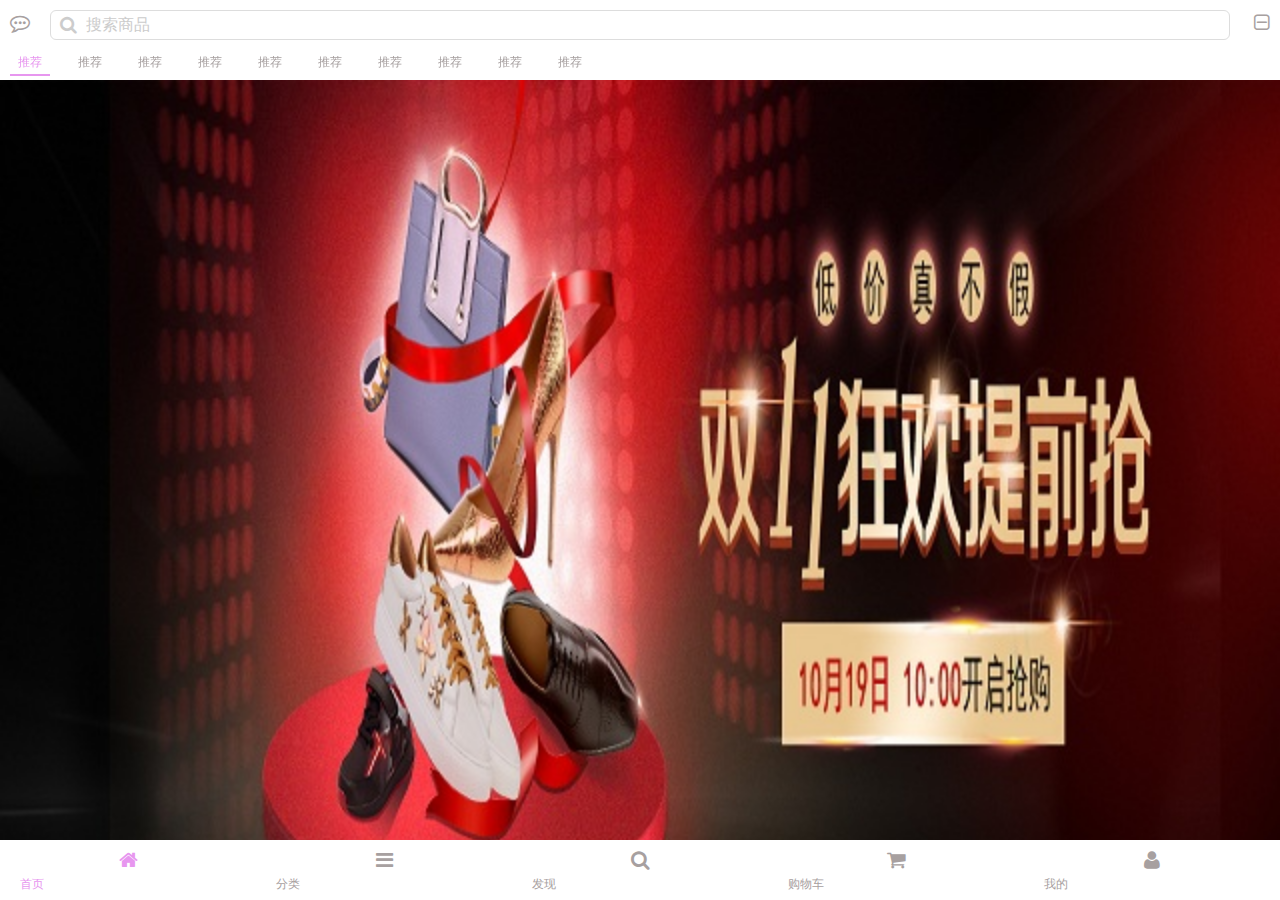
<file: index.html>
<!DOCTYPE html>
<html lang="en">

<head>
    <meta charset="UTF-8">
    <meta name="viewport" content="width=device-width, user-scalable=no, initial-scale=1.0, maximum-scale=1.0, minimum-scale=1.0">
    <meta name="description" content="淘购-网上购物商城,运动鞋、男鞋、女鞋、童鞋、箱包">
    <meta name="Keywords" content="淘购 鞋城 买鞋子 上淘购 运动鞋 篮球鞋 帆布鞋 跑步鞋 男鞋 女鞋 足球鞋 休闲鞋 凉鞋 户外鞋 布洛克 高跟鞋 单鞋 豆豆鞋 乐福鞋 牛津鞋 凉拖 皮鞋 短靴 长靴 登山鞋 徒步鞋 硫化鞋 训练鞋 溯溪鞋 越野鞋 板鞋 足球鞋 网球鞋 赛车鞋 雪地靴 马丁靴 商务 英伦">
    <title>淘购-配送及时、轻松购物</title>
    <link rel="shortcut icon" href="favicon.ico">
    <link rel="stylesheet" href="assets/mui/css/mui.min.css">
    <link rel="stylesheet" href="assets/fontAwesome/css/font-awesome.min.css">
    <link rel="stylesheet" href="css/base.css">
    <link rel="stylesheet" href="css/index.css">
</head>

<body>
    <div id="tg_container">
        <header class="tg_header">
            <div class="top">
                <a href="" class="fa fa-commenting-o left"></a>
                <a href="search.html" class="search">
                    <span class="fa fa-search"></span>
                    <input type="search" value="搜索商品" disabled="disabled">
                </a>
                <a href="" class="fa fa-minus-square-o right"></a>
            </div>
            <nav class="tg_nav mui-scroll mui-scroll-wrapper haha">
                <div class="mui-scroll">
                    <ul>
                        <li><a href="" class="active">推荐</a></li>
                        <li><a href="">推荐</a></li>
                        <li><a href="">推荐</a></li>
                        <li><a href="">推荐</a></li>
                        <li><a href="">推荐</a></li>
                        <li><a href="">推荐</a></li>
                        <li><a href="">推荐</a></li>
                        <li><a href="">推荐</a></li>
                        <li><a href="">推荐</a></li>
                        <li><a href="">推荐</a></li>
                    </ul>
                    <!--  <span class="fa fa-angle-down"></span> -->
                </div>
            </nav>
        </header>
        <div class="tg_content ">
            <div class="tg_wrapper">
                <div class="mui-scroll-wrapper lala">
                    <div class="mui-scroll">
                        <!--轮播图-->
                        <div class="box">
                            <div class="mui-slider">
                                <div class="mui-slider-group mui-slider-loop">
                                    <!-- 额外增加的一个节点(循环轮播：第一个节点是最后一张轮播) -->
                                    <div class="mui-slider-item mui-slider-item-duplicate">
                                        <a href="#">
                                            <img src="images/banner3.jpg">
                                        </a>
                                    </div>
                                    <!-- 第一张 -->
                                    <div class="mui-slider-item">
                                        <a href="#">
                                            <img src="images/banner1.jpg">
                                        </a>
                                    </div>
                                    <!-- 第二张 -->
                                    <div class="mui-slider-item">
                                        <a href="#">
                                            <img src="images/banner2.jpg">
                                        </a>
                                    </div>
                                    <!-- 第三张 -->
                                    <div class="mui-slider-item">
                                        <a href="#">
                                            <img src="images/banner3.jpg">
                                        </a>
                                    </div>
                                    <!-- 第四张 -->
                                    <div class="mui-slider-item mui-slider-item-duplicate">
                                        <a href="#">
                                            <img src="images/banner1.jpg">
                                        </a>
                                    </div>
                                </div>
                                <div class="mui-slider-indicator">
                                    <div class="mui-indicator mui-active"></div>
                                    <div class="mui-indicator"></div>
                                    <div class="mui-indicator"></div>
                                    <div class="mui-indicator"></div>
                                </div>
                            </div>
                            <div class="tg_product">
                                <section class="tg_product_box">
                                    <div class="title">
                                        <div class="discribe">
                                            <span class="seckill_icon"></span>
                                            <span class="text">掌上秒杀</span>
                                            <div class="time">
                                                <span>0</span>
                                                <span>0</span>
                                                <span>:</span>
                                                <span>0</span>
                                                <span>0</span>
                                                <span>:</span>
                                                <span>0</span>
                                                <span>0</span>
                                            </div>
                                        </div>
                                        <a href="">
                                            <p>更多></p>
                                        </a>
                                    </div>
                                    <div class="content">
                                        <a href=""><img src="images/detail02.jpg" alt=""></a>
                                        <a href=""><img src="images/detail01.jpg" alt=""></a>
                                        <a class="haha" href=""><img src="images/detail03.jpg" alt=""></a>
                                        <p>￥168.00</p>
                                        <p>￥199.00</p>
                                        <p>￥99.00</p>
                                        <h4>￥588.00</h4>
                                        <h4>￥389.00</h4>
                                        <h4>￥299.00</h4>
                                    </div>
                                </section>
                                <section class="tg_product_box">
                                    <div class="title">
                                        <h2>工厂原创</h2>
                                    </div>
                                    <div class="content2 clearFix">
                                        <a class="f_left w_50 br" href="#"><img src="images/cp1.jpg" alt=""></a>
                                        <a class="f_right w_50 bt" href="#"><img src="images/cp2.jpg" alt=""></a>
                                        <a class="f_right w_50" href="#"><img src="images/cp3.jpg" alt=""></a>
                                    </div>
                                </section>
                                <section class="tg_product_box">
                                    <div class="title">
                                        <h2>人气推荐</h2></div>
                                    <div class="content2 clearFix">
                                        <a class="f_left w_50 br" href="#"><img src="images/cp1.jpg" alt=""></a>
                                        <a class="f_right w_50 bt" href="#"><img src="images/cp2.jpg" alt=""></a>
                                        <a class="f_right w_50" href="#"><img src="images/cp3.jpg" alt=""></a>
                                    </div>
                                </section>
                                <section class="tg_product_box">
                                    <div class="pro_item">
                                        <a href="#" class="pro_item_box">
                                            <img src="images/product.jpg" alt="">
                                            <!--mui-ellipsis-2两行省略  mui-ellipsis 一行省略 -->
                                            <p class="mui-ellipsis-2">adidas阿迪达斯 男式 场下休闲篮球鞋S83700 </p>
                                            <p><span class="nowPrice">&yen;560.00</span> <span class="oldPrice">&yen;888.00</span></p>
                                        </a>
                                    </div>
                                    <div class="pro_item">
                                        <a href="#" class="pro_item_box">
                                            <img src="images/product1.jpg" alt="">
                                            <!--mui-ellipsis-2两行省略  mui-ellipsis 一行省略 -->
                                            <p class="mui-ellipsis-2">adidas阿迪达斯 男式 场下休闲篮球鞋S83700 </p>
                                            <p><span class="nowPrice">&yen;560.00</span> <span class="oldPrice">&yen;888.00</span></p>
                                        </a>
                                    </div>
                                    <div class="pro_item">
                                        <a href="#" class="pro_item_box">
                                            <img src="images/product2.jpg" alt="">
                                            <!--mui-ellipsis-2两行省略  mui-ellipsis 一行省略 -->
                                            <p class="mui-ellipsis-2">adidas阿迪达斯 男式 场下休闲篮球鞋S83700 </p>
                                            <p><span class="nowPrice">&yen;560.00</span> <span class="oldPrice">&yen;888.00</span></p>
                                        </a>
                                    </div>
                                    <div class="pro_item">
                                        <a href="#" class="pro_item_box">
                                            <img src="images/product3.jpg" alt="">
                                            <!--mui-ellipsis-2两行省略  mui-ellipsis 一行省略 -->
                                            <p class="mui-ellipsis-2">adidas阿迪达斯 男式 场下休闲篮球鞋S83700 </p>
                                            <p><span class="nowPrice">&yen;560.00</span> <span class="oldPrice">&yen;888.00</span></p>
                                        </a>
                                    </div>
                                    <div class="pro_item">
                                        <a href="#" class="pro_item_box">
                                            <img src="images/product4.jpg" alt="">
                                            <!--mui-ellipsis-2两行省略  mui-ellipsis 一行省略 -->
                                            <p class="mui-ellipsis-2">adidas阿迪达斯 男式 场下休闲篮球鞋S83700 </p>
                                            <p><span class="nowPrice">&yen;560.00</span> <span class="oldPrice">&yen;888.00</span></p>
                                        </a>
                                    </div>
                                    <div class="pro_item">
                                        <a href="#" class="pro_item_box">
                                            <img src="images/product5.jpg" alt="">
                                            <!--mui-ellipsis-2两行省略  mui-ellipsis 一行省略 -->
                                            <p class="mui-ellipsis-2">adidas阿迪达斯 男式 场下休闲篮球鞋S83700 </p>
                                            <p><span class="nowPrice">&yen;560.00</span> <span class="oldPrice">&yen;888.00</span></p>
                                        </a>
                                    </div>
                                </section>
                            </div>
                        </div>
                    </div>
                </div>
            </div>
        </div>
        <footer class="tg_footer">
            <a href="javascript:;" class="fa fa-home now"><span>首页</span></a>
            <a href="category.html" class="fa fa-bars"><span>分类</span></a>
            <a href="search.html" class="fa fa-search"><span>发现</span></a>
            <a href="" class="fa fa-shopping-cart"><span>购物车</span></a>
            <a href="" class="fa fa-user"><span>我的</span></a>
        </footer>
    </div>
    <script src="assets/zepto/zepto.min.js"></script>
    <script src="assets/mui/js/mui.min.js"></script>
    <script src="js/index.js"></script>
</body>

</html>
</file>
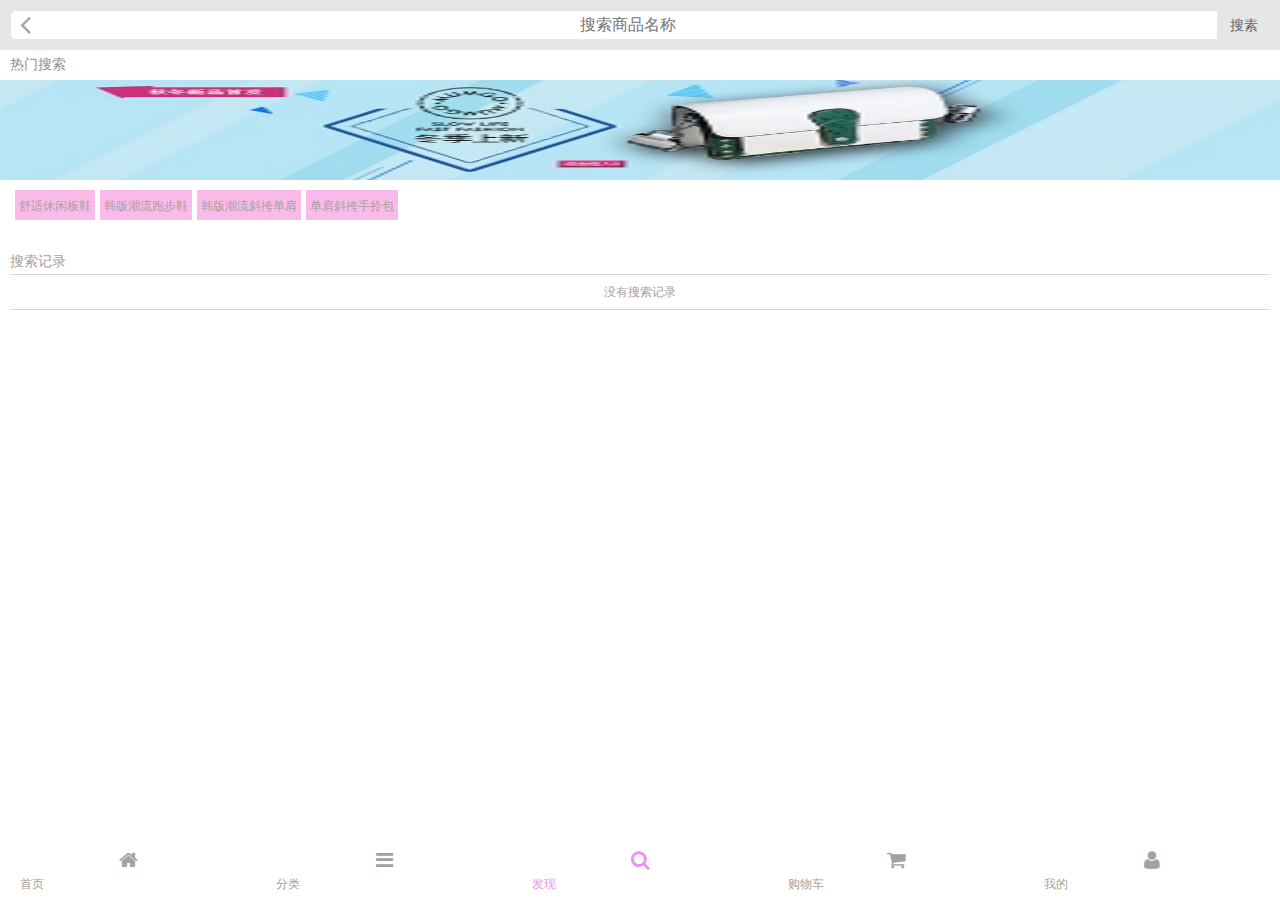
<file: search.html>
<!DOCTYPE html>
<html lang="en">

<head>
    <meta charset="UTF-8">
    <meta name="viewport" content="width=device-width, user-scalable=no, initial-scale=1.0, maximum-scale=1.0, minimum-scale=1.0">
    <meta name="description" content="淘购-网上购物商城,运动鞋、男鞋、女鞋、童鞋、箱包">
    <meta name="Keywords" content="淘购 鞋城 买鞋子 上淘购 运动鞋 篮球鞋 帆布鞋 跑步鞋 男鞋 女鞋 足球鞋 休闲鞋 凉鞋 户外鞋 布洛克 高跟鞋 单鞋 豆豆鞋 乐福鞋 牛津鞋 凉拖 皮鞋 短靴 长靴 登山鞋 徒步鞋 硫化鞋 训练鞋 溯溪鞋 越野鞋 板鞋 足球鞋 网球鞋 赛车鞋 雪地靴 马丁靴 商务 英伦">
    <title>淘购-配送及时、轻松购物</title>
    <link rel="shortcut icon" href="favicon.ico">
    <link rel="stylesheet" href="assets/mui/css/mui.min.css">
    <link rel="stylesheet" href="assets/fontAwesome/css/font-awesome.min.css">
    <link rel="stylesheet" href="css/base.css">
    <link rel="stylesheet" href="css/search.css">
</head>

<body>
    <div id="tg_container">
        <header class="tg_header">
            <div class="top">
                <a class="fa fa-angle-left" href="javascript:history.back();"></a>
                <form>
                    <input type="search" placeholder="搜索商品名称" class="input">
                    <input type="submit" value="搜素" class="submit">
                </form>
            </div>
            <div class="hot">
                <h5>热门搜索</h4>
            </div>
        </header>
        <div class="tg_content">
            <div class="imgbox"></div>
            <div class="span_box clearFix">
                <span>舒适休闲板鞋</span>
                <span>韩版潮流跑步鞋</span>
                <span>韩版潮流斜挎单肩</span>
                <span>单肩斜挎手拎包</span>
            </div>
            <div class="search_list">
                <p>搜索记录</p>
                <ul>
                    <!--todo-->
                </ul>
            </div>
        </div>
        <footer class="tg_footer">
            <a href="index.html" class="fa fa-home"><span>首页</span></a>
            <a href="category.html" class="fa fa-bars"><span>分类</span></a>
            <a href="javascript:;" class="fa fa-search now"><span>发现</span></a>
            <a href="" class="fa fa-shopping-cart"><span>购物车</span></a>
            <a href="" class="fa fa-user"><span>我的</span></a>
        </footer>
    </div>
    <script src="assets/zepto/zepto.min.js"></script>
    <script src="assets/mui/js/mui.min.js"></script>
    <script src="js/search.js"></script>
</body>

</html>
</file>
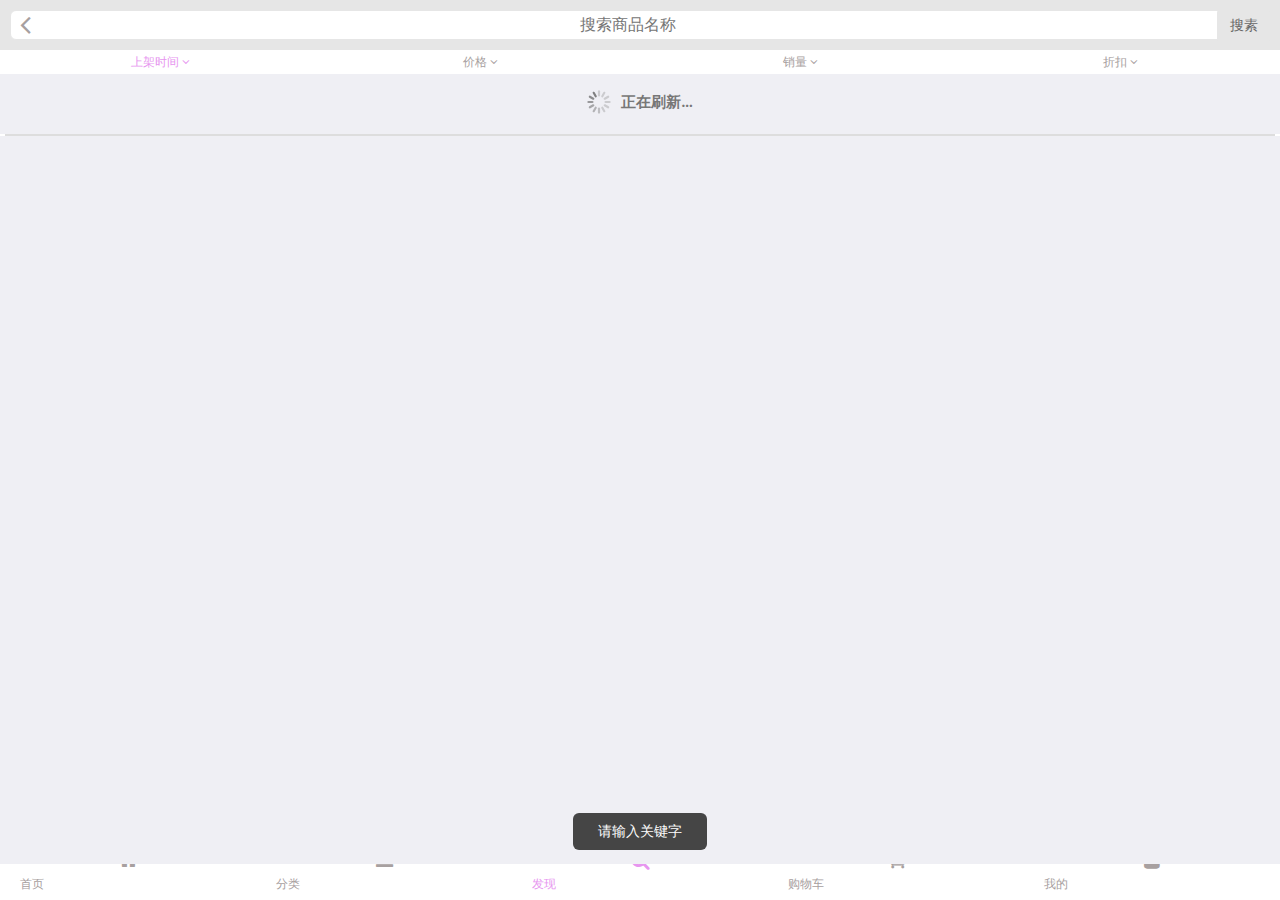
<file: searchlist.html>
<!DOCTYPE html>
<html lang="en">

<head>
    <meta charset="UTF-8">
    <meta name="viewport" content="width=device-width, user-scalable=no, initial-scale=1.0, maximum-scale=1.0, minimum-scale=1.0">
    <meta name="description" content="淘购-网上购物商城,运动鞋、男鞋、女鞋、童鞋、箱包">
    <meta name="Keywords" content="淘购 鞋城 买鞋子 上淘购 运动鞋 篮球鞋 帆布鞋 跑步鞋 男鞋 女鞋 足球鞋 休闲鞋 凉鞋 户外鞋 布洛克 高跟鞋 单鞋 豆豆鞋 乐福鞋 牛津鞋 凉拖 皮鞋 短靴 长靴 登山鞋 徒步鞋 硫化鞋 训练鞋 溯溪鞋 越野鞋 板鞋 足球鞋 网球鞋 赛车鞋 雪地靴 马丁靴 商务 英伦">
    <title>淘购-配送及时、轻松购物</title>
    <link rel="shortcut icon" href="favicon.ico">
    <link rel="stylesheet" href="assets/mui/css/mui.min.css">
    <link rel="stylesheet" href="assets/fontAwesome/css/font-awesome.min.css">
    <link rel="stylesheet" href="css/base.css">
    <link rel="stylesheet" href="css/index.css">
    <link rel="stylesheet" href="css/searchlist.css">
</head>

<body>
    <div id="tg_container">
        <header class="tg_header">
            <div class="top">
                <a class="fa fa-angle-left" javascript:history.back();></a>
                <form action="searchlist.html" method="get">
                    <input type="search" placeholder="搜索商品名称" class="input">
                    <input type="submit" value="搜素" class="submit">
                </form>
            </div>
        </header>
        <div class="tg_content">
            <div class="category clearFix">
                <a class="now" href="javascript:;" data-order="time">上架时间 <span class="fa fa-angle-down"></span></a>
                <a href="javascript:;" data-order="price">价格 <span class="fa fa-angle-down"></span></a>
                <a href="javascript:;" data-order="num">销量 <span class="fa fa-angle-down"></span></a>
                <a href="javascript:;" data-order="scale">折扣 <span class="fa fa-angle-down"></span></a>
            </div>
            <div class="tg_wrapper">
                <div id="refreshContainer" class="mui-content mui-scroll-wrapper">
                    <div class="mui-scroll">
                        <div class="box">
                            <div class="tg_product clearFix">
                                <section class="tg_product_box clearFix">
                                    <!--todo-->
                                </section>
                            </div>
                        </div>
                    </div>
                </div>
            </div>
        </div>
        <footer class="tg_footer">
            <a href="index.html" class="fa fa-home"><span>首页</span></a>
            <a href="category.html" class="fa fa-bars"><span>分类</span></a>
            <a href="search.html" class="fa fa-search now"><span>发现</span></a>
            <a href="" class="fa fa-shopping-cart"><span>购物车</span></a>
            <a href="" class="fa fa-user"><span>我的</span></a>
        </footer>
    </div>
    <script type="text/template" id="productList">
        <%for(var i=0; i<data.length;i++){%>
            <%var item=data[i]%>
                <div class="pro_item">
                    <a href="javascript:;" class="pro_item_box" data-id="<%=item.id%>">
                        <img src="<%=item.pic[0].picAddr%>" alt="">
                        <!--mui-ellipsis-2两行省略  mui-ellipsis 一行省略 -->
                        <p class="mui-ellipsis-2"><%=item.proName%> </p>
                        <p><span class="nowPrice">&yen;<%=item.price%></span> <span class="oldPrice">&yen;<%=item.oldPrice%></span></p>
                    </a>
                </div>
                <%}%>
    </script>
    <script src="assets/zepto/zepto.min.js"></script>
    <script src="assets/mui/js/mui.min.js"></script>
    <script src="assets/artTemplate/template-native.js"></script>
    <script src="js/searchlist.js"></script>
</body>

</html>
</file>
<file: css/base.css>
body,
div,
ul,
li,
h1,
h2,
h3,
h4,
h5,
h6,
form,
input,
p {
    padding: 0;
    margin: 0;
    box-sizing: border-box;
    -webkit-box-sizing: border-box;
}

body {
    font-size: 12px;
    color: #666;
    font-family: Verdana, Microsoft YaHei, Sirnsun;
    background: #fff;
    line-height: 24px;
}

img {
    border: 0;
}

ul {
    list-style: none;
}

a {
    text-decoration: none;
    color: #a7a0a0;
}

html,
body {
    width: 100%;
    height: 100%;
}

.f_left {
    float: left;
}

.f_right {
    float: right;
}

.clearFix::before,
.clearFix::after {
    content: "";
    display: block;
    visibility: hidden;
    height: 0;
    line-height: 0;
    clear: both;
}

#tg_container {
    width: 100%;
    height: 100%;
    /*     background: #E796EF; */
    position: relative;
}

#tg_container .tg_header {
    width: 100%;
    height: 80px;
    position: absolute;
    top: 0;
    z-index: 1;
}

.tg_header .top {
    width: 100%;
    height: 50px;
    padding: 10px;
}

.tg_header .top .left,
.tg_header .top .right {
    position: absolute;
    top: 13px;
    font-size: 20px;
}

.tg_header .top .left {
    left: 10px;
}

.tg_header .top .right {
    right: 10px;
}

.tg_header .top .search span {
    font-size: 18px;
    position: absolute;
    left: 50px;
    top: 6px;
    color: #ccc;
}

.tg_header .top .search {
    display: block;
    width: 100%;
    height: 30px;
    padding: 0 40px;
    position: relative;
}

.tg_header .top .search input {
    border: 1px solid #ddd;
    padding-left: 35px;
    text-align: left;
    height: 30px;
    color: #ccc;
    background: #fff;
}

.tg_header .tg_nav {
    position: relative;
    width: 100%;
    height: 30px;
    padding-right: 40px;
    overflow: hidden;
}

.tg_header .tg_nav span {
    position: absolute;
    right: 15px;
    top: 2px;
    font-size: 20px;
}

.tg_header .tg_nav ul {
    width: 600px;
    touch-action: none;
}

.tg_header .tg_nav ul li {
    float: left;
    height: 30px;
    width: 60px;
    padding: 0 10px;
}

.tg_header .tg_nav ul li a {
    display: block;
    padding: 0 2px;
    text-align: center;
}

.tg_header .tg_nav ul li a.active {
    border-bottom: 2px solid #E796EF;
    color: #E796EF;
}

#tg_container .tg_footer {
    width: 100%;
    height: 60px;
    position: absolute;
    bottom: 0;
}

#tg_container .tg_footer a {
    display: block;
    width: 20%;
    height: 60px;
    font-size: 20px;
    padding-top: 10px;
    position: relative;
    text-align: center;
    float: left;
}

#tg_container .tg_footer a.now {
    color: #E796EF;
}

#tg_container .tg_footer a span {
    position: absolute;
    bottom: 10px;
    left: 20px;
    font-size: 12px;
}

#tg_container .tg_content {
    width: 100%;
    height: 100%;
    padding: 80px 0 60px 0;
    overflow: hidden;
}

#tg_container .tg_content .tg_wrapper {
    position: relative;
    width: 100%;
    height: 100%;
}

.tg_wrapper .box {
    touch-action: none;
    background: #fff;
}
</file>
<file: css/index.css>
.tg_product {
    width: 100%;
    padding: 0 5px;
}

.tg_product .tg_product_box {
    width: 100%;
    border: 1px solid #ddd;
    background-color: #fff;
    margin-top: 10px;
}

.tg_product .tg_product_box .title {
    height: 34px;
    position: relative;
    line-height: 34px;
    padding-left: 20px;
    border-bottom: 1px solid #ddd;
}

.tg_product .tg_product_box .title:first-child {
    border: none;
}

.tg_product .tg_product_box h2 {
    font-weight: normal;
    font-size: 16px;
}

.tg_product .tg_product_box h2::before {
    content: "";
    width: 3px;
    height: 10px;
    background-color: #E796EF;
    position: absolute;
    top: 4px;
    left: 10px;
}

.tg_product .tg_product_box .title .discribe {
    float: left;
}

.tg_product .tg_product_box .title .discribe .seckill_icon {
    float: left;
    margin-top: 7px;
    margin-left: -3px;
    display: block;
    width: 16px;
    height: 20px;
    background: url("../images/seckill-icon.png") no-repeat center/16px 20px;
}

.tg_product .tg_product_box .title .discribe .text {
    float: left;
    font-size: 16px;
    color: #E796EF;
    margin: 0 10px;
}

.tg_product .tg_product_box .title .discribe .time {
    float: left;
}

.tg_product .tg_product_box .title .discribe .time span {
    float: left;
    width: 16px;
    height: 16px;
    text-align: center;
    line-height: 16px;
    background: #333333;
    color: #fff;
    margin-left: 3px;
    margin-top: 10px;
}

.tg_product .tg_product_box .title .discribe .time span:nth-child(3),
.tg_product .tg_product_box .title .discribe .time span:nth-child(6) {
    width: 5px;
    background: #fff;
    color: #333333;
}

.tg_product .tg_product_box .title a {
    float: right;
}

.tg_product .tg_product_box .content {
    overflow: hidden;
}

.tg_product .tg_product_box .content a {
    padding-top: 10px;
    display: block;
    width: 33%;
    float: left;
    border-right: 1px solid #ddd;
}

.tg_product .tg_product_box .content .haha {
    border: none;
}

.tg_product .tg_product_box .content a img {
    display: block;
    width: 64%;
    margin: 0 auto;
}

.tg_product .tg_product_box .content p {
    float: left;
    display: block;
    width: 33.3%;
    text-align: center;
    font-size: 12px;
    margin-top: 10px;
    color: #E796EF;
}

.tg_product .tg_product_box .content h4 {
    float: left;
    display: block;
    width: 33.3%;
    text-align: center;
    margin-top: 10px;
    margin-bottom: 20px;
    font-weight: normal;
    color: #666666;
    font-size: 12px;
    text-decoration: line-through;
}

.tg_product_box .pro_item {
    width: 48%;
    float: left;
    margin-top: 10px;
}

.tg_product_box .pro_item:nth-child(2n) {
    margin-left: 4%;
}

.tg_product_box .pro_item .pro_item_box {
    width: 100%;
    min-height: 200px;
    box-shadow: 0 0 3px #ddd;
    display: block;
    text-align: center;
    padding: 10px 0;
}

.tg_product_box .pro_item .pro_item_box img {
    width: 100%;
    display: block;
}

.tg_product_box .pro_item .pro_item_box p:first-of-type {
    padding: 0 10px;
}

.tg_product_boxt .pro_item .pro_item_box .nowPrice {
    font-size: 12px;
    color: #E796EF;
}

.tg_product_box .pro_item .pro_item_box p:last-of-type {
    text-align: center;
    color: #E796EF;
}

.tg_product_box .pro_item .pro_item_box .oldPrice {
    font-size: 12px;
    color: #ccc;
    text-decoration: line-through;
}


/* 组合样式====================== */

.w_50 {
    width: 50%;
    display: block;
}

.bl {
    border-left: : 1px solid #ddd;
}

.br {
    border-right: 1px solid #ddd;
}

.bt {
    border-bottom: : 1px solid #ddd;
}

.content2 a img {
    display: block;
    width: 100%;
}
</file>
<file: css/search.css>
.tg_header .top {
    position: relative;
    background: #E6E6E6;
}

.tg_header .top a {
    position: absolute;
    left: 10px;
    width: 30px;
    height: 30px;
    font-size: 30px;
    text-align: center;
}

.tg_header .top .input {
    padding: 0 50px 0 30px;
    margin: 0;
    height: 30px;
    background: #fff;
    border: 1px solid #E6E6E6;
}

.tg_header .top .submit {
    position: absolute;
    top: 10px;
    right: 10px;
    height: 32px;
    background: #E6E6E6;
    border: none;
    color: #666;
    border-left: 1px solid #E6E6E6;
}

.tg_header .hot {
    width: 100%;
    height: 30px;
    padding-top: 8px;
}

.tg_header .hot h5 {
    padding-left: 10px;
}

.tg_content .imgbox {
    width: 100%;
    height: 100px;
    background: url("../images/cp3.jpg") no-repeat center/100% 100px;
}

.tg_content .span_box {
    width: 100%;
    padding: 10px;
}

.tg_content .span_box span {
    display: block;
    float: left;
    height: 30px;
    margin-left: 5px;
    margin-bottom: 10px;
    background: #fbbbea;
    padding: 3px;
    border: 1px solid #fbbbea;
    color: #a7a0a0;
}

.tg_content .search_list {
    width: 100%;
    padding: 10px;
}

.tg_content .search_list p {
    color: #a7a0a0;
    border-bottom: 1px solid #d6d4d4;
}

.tg_content .search_list ul {}

.tg_content .search_list ul li {
    padding: 5px 0;
    border-bottom: 1px solid #d6d4d4;
    line-height: 24px;
}

.tg_content .search_list ul li span {
    margin-right: 5px;
    color: #a7a0a0;
}

.tg_content .search_list ul li span.delete {
    float: right;
    width: 24px;
    height: 24px;
    padding-top: 5px;
}

.tg_content .search_list ul li a {
    color: #a7a0a0;
}

.tg_content .search_list ul li.last {
    text-align: center;
}
</file>
<file: css/searchlist.css>
#tg_container .tg_header {
    height: 50px;
}

#tg_container .tg_content {
    padding: 50px 0 60px 0;
}

.tg_header .top {
    position: relative;
    background: #E6E6E6;
}

.tg_header .top a {
    position: absolute;
    left: 10px;
    width: 30px;
    height: 30px;
    font-size: 30px;
    text-align: center;
}

.tg_header .top .input {
    padding: 0 50px 0 30px;
    margin: 0;
    height: 30px;
    background: #fff;
    border: 1px solid #E6E6E6;
}

.tg_header .top .submit {
    position: absolute;
    top: 10px;
    right: 10px;
    height: 32px;
    background: #E6E6E6;
    border: none;
    color: #666;
    border-left: 1px solid #E6E6E6;
}

.tg_content .category a {
    float: left;
    width: 25%;
    text-align: center;
}

.tg_content .category a.now {
    color: #e796ef;
}

#refreshContainer {
    touch-action: none;
}
</file>
